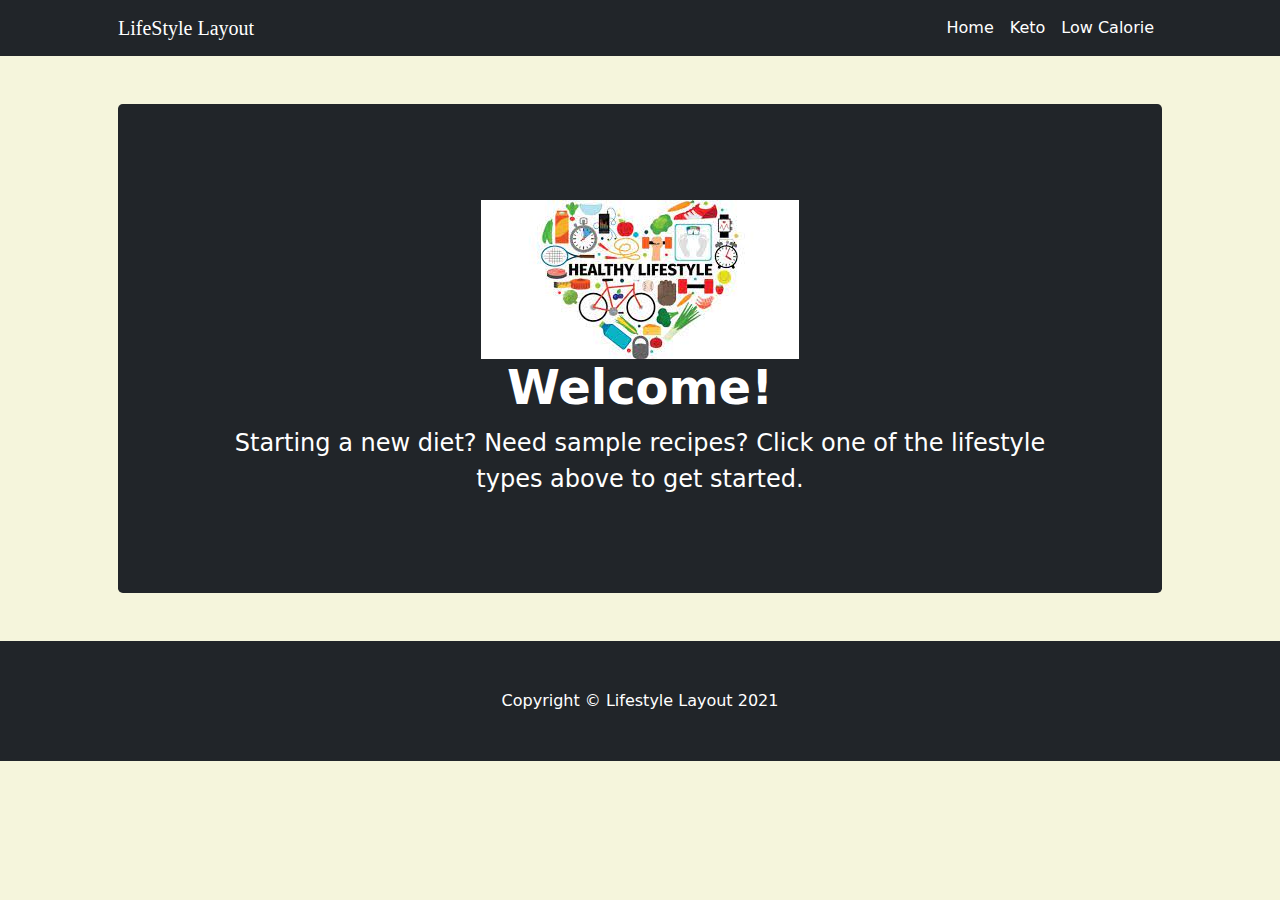
<file: index.html>
<!DOCTYPE html>
<html lang="en">
    <head>
        <meta charset="utf-8" />
        <meta name="viewport" content="width=device-width, initial-scale=1, shrink-to-fit=no" />
        <meta name="description" content="" />
        <meta name="author" content="" />
        <title>Lifestyle</title>
        <!-- Favicon-->
        <link rel="icon" type="image/x-icon" href="assets/favicon.ico" />
        <!-- Bootstrap icons-->
        <link href="https://cdn.jsdelivr.net/npm/bootstrap-icons@1.4.1/font/bootstrap-icons.css" rel="stylesheet" />
        <!-- Core theme CSS (includes Bootstrap)-->
        <link href="css/styles.css" rel="stylesheet" />
    </head>
    <body>
        <!-- Responsive navbar-->
        <nav class="navbar navbar-expand-lg navbar-dark bg-dark">
            <div class="container px-lg-5">
                <a class="navbar-brand" href="#!" style="font-family:'Brush Script MT', cursive;">LifeStyle Layout</a>
                <button class="navbar-toggler" type="button" data-bs-toggle="collapse" data-bs-target="#navbarSupportedContent" aria-controls="navbarSupportedContent" aria-expanded="false" aria-label="Toggle navigation"><span class="navbar-toggler-icon"></span></button>
                <div class="collapse navbar-collapse" id="navbarSupportedContent">
                    <ul class="navbar-nav ms-auto mb-2 mb-lg-0">
                        <li class="nav-item"><a class="nav-link active"  href="index.html">Home</a></li>
                        <li class="nav-item"><a class="nav-link active" href="keto.html">Keto</a></li>
                        <li class="nav-item"><a class="nav-link active" href="lowCal.html">Low Calorie</a></li>
                    </ul>
                </div>
            </div>
        </nav>
        <!-- Header-->
        <header class="py-5">
            <div class="container px-lg-5">
                <div class="p-4 p-lg-5 bg-dark rounded-3 text-center">
                    <div class="m-4 m-lg-5">
                        <img src="assets/Lifestyle.jpg" alt="Lifestyle">
                        <h1 class="display-5 fw-bold" style="color:white">Welcome!</h1>
                        <p class="fs-4" style="color: white;">Starting a new diet? Need sample recipes?
                             Click one of the lifestyle types above to get started.</p>
                        
                    </div>
                </div>
            </div>
        </header>
        <!-- Page Content-->
        
        <!-- Footer-->
        <footer class="py-5 bg-dark">
            <div class="container"><p class="m-0 text-center text-white">Copyright &copy; Lifestyle Layout 2021</p></div>
        </footer>
        <!-- Bootstrap core JS-->
        <script src="https://cdn.jsdelivr.net/npm/bootstrap@5.0.2/dist/js/bootstrap.bundle.min.js"></script>
        <!-- Core theme JS-->
        <script src="js/AllRecipes.js"></script>
    </body>
</html>
</file>
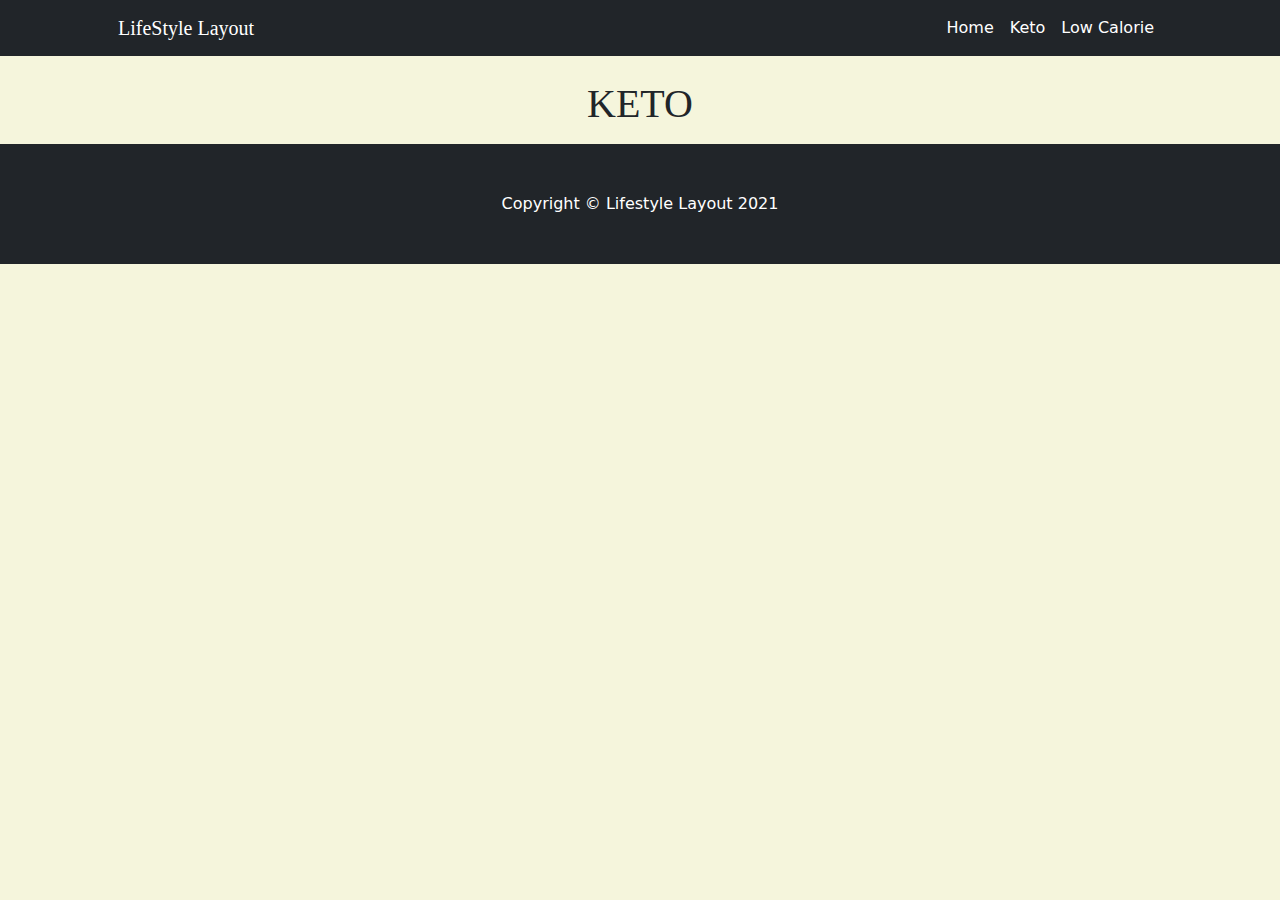
<file: keto.html>
<!DOCTYPE html>
<html lang="en">
    <head>
        <meta charset="utf-8" />
        <meta name="viewport" content="width=device-width, initial-scale=1, shrink-to-fit=no" />
        <meta name="description" content="" />
        <meta name="author" content="" />
        <title>Keto Diet</title>
        <!-- Favicon-->
        <link rel="icon" type="image/x-icon" href="assets/favicon.ico" />
        <!-- Bootstrap icons-->
        <link href="https://cdn.jsdelivr.net/npm/bootstrap-icons@1.4.1/font/bootstrap-icons.css" rel="stylesheet" />
        <!-- Core theme CSS (includes Bootstrap)-->
        <link href="css/styles.css" rel="stylesheet" />
    </head>
    <body>
        <!-- Responsive navbar-->
        <nav class="navbar navbar-expand-lg navbar-dark bg-dark">
            <div class="container px-lg-5">
                <a class="navbar-brand" href="#!" style="font-family:'Brush Script MT', cursive;">LifeStyle Layout</a>
                <button class="navbar-toggler" type="button" data-bs-toggle="collapse" data-bs-target="#navbarSupportedContent" aria-controls="navbarSupportedContent" aria-expanded="false" aria-label="Toggle navigation"><span class="navbar-toggler-icon"></span></button>
                <div class="collapse navbar-collapse" id="navbarSupportedContent">
                    <ul class="navbar-nav ms-auto mb-2 mb-lg-0">
                        <li class="nav-item"><a class="nav-link active" aria-current="page" href="index.html">Home</a></li>
                        <li class="nav-item"><a class="nav-link active" href="keto.html">Keto</a></li>
                        <li class="nav-item"><a class="nav-link active" href="lowCal.html">Low Calorie</a></li>
                    </ul>
                </div>
            </div>
        </nav>
    
        <section class="pt-4">
            <div class="container px-lg-5">
                <h1 class="masthead-heading text-uppercase mb-0 text-center" style="font-family: Georgia, serif;">Keto</h1>
                
                <ul class="uniquename" id="keto">
   
                </ul>
                
 <!----
                <div class="recipe-search-box">
                    <input type="text" class="search-control" placeholder="Enter an ingredient"
                    id="search-input">
                    <button type="submit" class="search-btn btn" id="seatch-btn">
                        <i class="fas fa4-search">sumbit</i>
                    </button>
                    
                    
                </div>
                <div class = "recipe-result">
                    <h2 class="title">Your Search Results:</h2>
                  <div id="recipe">
                        <div class="recipe-item">
                            <div class="recipe-img">
                                
                            </div>
                            
                        </div>
                    </div>
                </div>-->
                </div>
        
        <!-- Footer-->
        <footer class="py-5 bg-dark">
            <div class="container"><p class="m-0 text-center text-white">Copyright &copy; Lifestyle Layout 2021</p></div>
        </footer>
        <!-- Bootstrap core JS-->
        <script src="https://cdn.jsdelivr.net/npm/bootstrap@5.0.2/dist/js/bootstrap.bundle.min.js"></script>
        <!-- Core theme JS-->
        <script src="js/keto.js"></script>
    </body>
</html>
</file>
